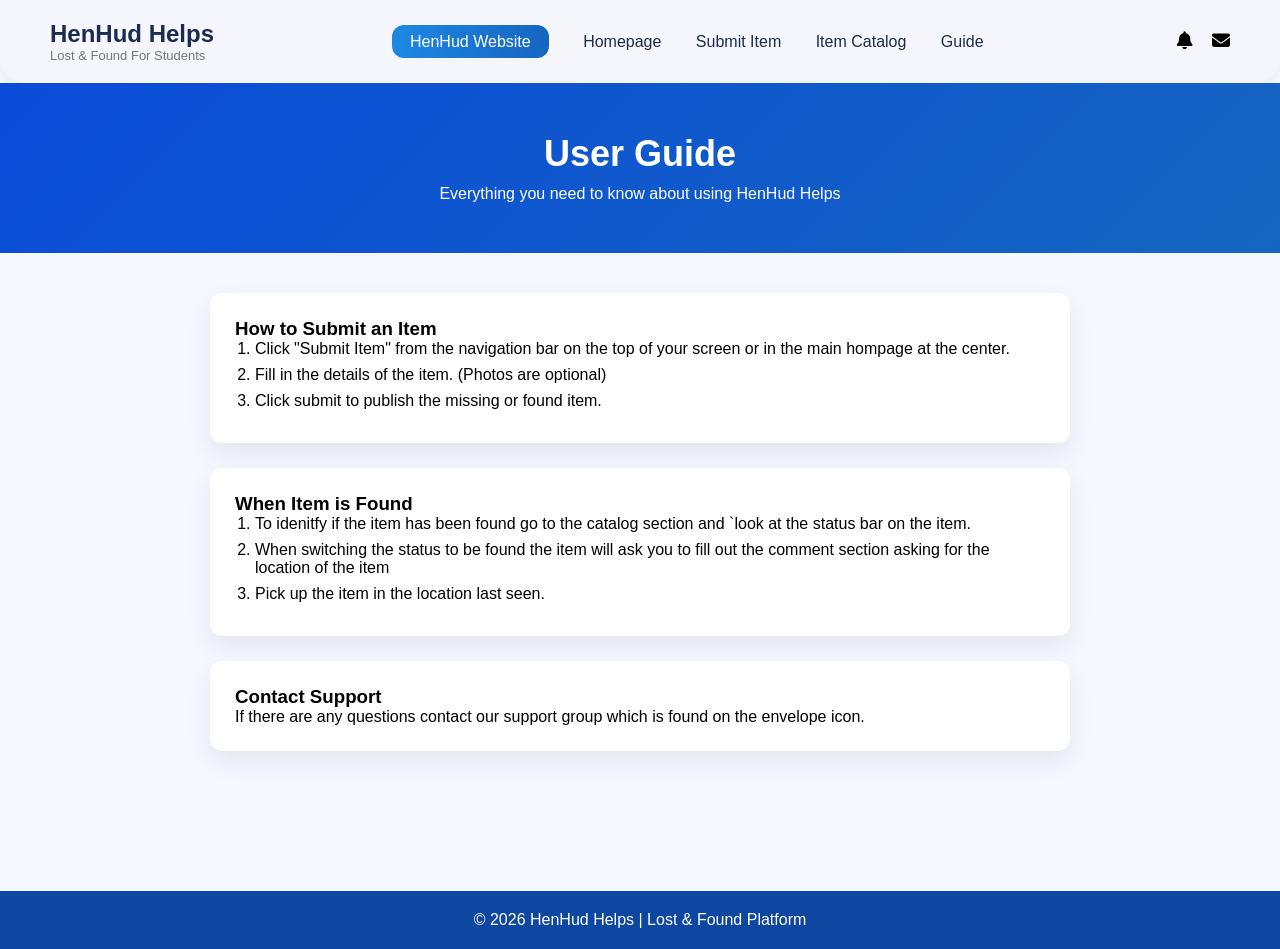
<file: guide.html>
<!DOCTYPE html>
<html lang="en">
<head>
    <meta charset="UTF-8">
    <title>User Guide</title>

    <!-- CSS -->
     <link rel="stylesheet" href="style.css"> 
    <!-- Free Font Awesome (WORKING VERSION) -->
    <link rel="stylesheet" href="https://cdnjs.cloudflare.com/ajax/libs/font-awesome/6.5.0/css/all.min.css">
</head>
<body>
<header>
<!-- NAVBAR -->
<nav class="navbar">
    <div class="logo">
        <h2>HenHud Helps</h2>
        <p>Lost & Found For Students</p>
    </div>

    <div class="nav-links">
        <a href="https://www.henhudschools.org/" class="active">HenHud Website</a>
         <a href="index.html">Homepage</a>
        <a href="submit.html">Submit Item</a>
        <a href="catalog.html">Item Catalog</a>
        <a href="guide.html">Guide</a>
       
    </div>

    <div class="nav-icons">
        <i class="fa-solid fa-bell"></i>
       <i class="fa-solid fa-envelope"></i>
    </div>
</nav>


<section class="guide-hero">
    <h2>User Guide</h2>
    <p>Everything you need to know about using HenHud Helps</p>
</section>

<section class="guide-container">

    <div class="guide-card">
        <h3>How to Submit an Item</h3>
        <ol>
            <li>Click "Submit Item" from the navigation bar on the top of your screen or in the main hompage at the center.</li>
            <li>Fill in the details of the item. (Photos are optional)</li>
            <li>Click submit to publish the missing or found item.</li>
        </ol>
    </div>

    <div class="guide-card">
        <h3>When Item is Found</h3>
        <ol>
            <li>To idenitfy if the item has been found go to the catalog section and `look at the status bar on the item.</li>
            <li>When switching the status to be found the item will ask you to fill out the comment section asking for the location of the item</li>
            <li>Pick up the item in the location last seen.</li>
        </ol>
    </div>

    <div class="guide-card">
        <h3>Contact Support</h3>
        <p>If there are any questions contact our support group which is found on the envelope icon.</p>
    </div>

</section>
</header>
<footer>
    © 2026 HenHud Helps | Lost & Found Platform
</footer>

</body>
</html>
</file>
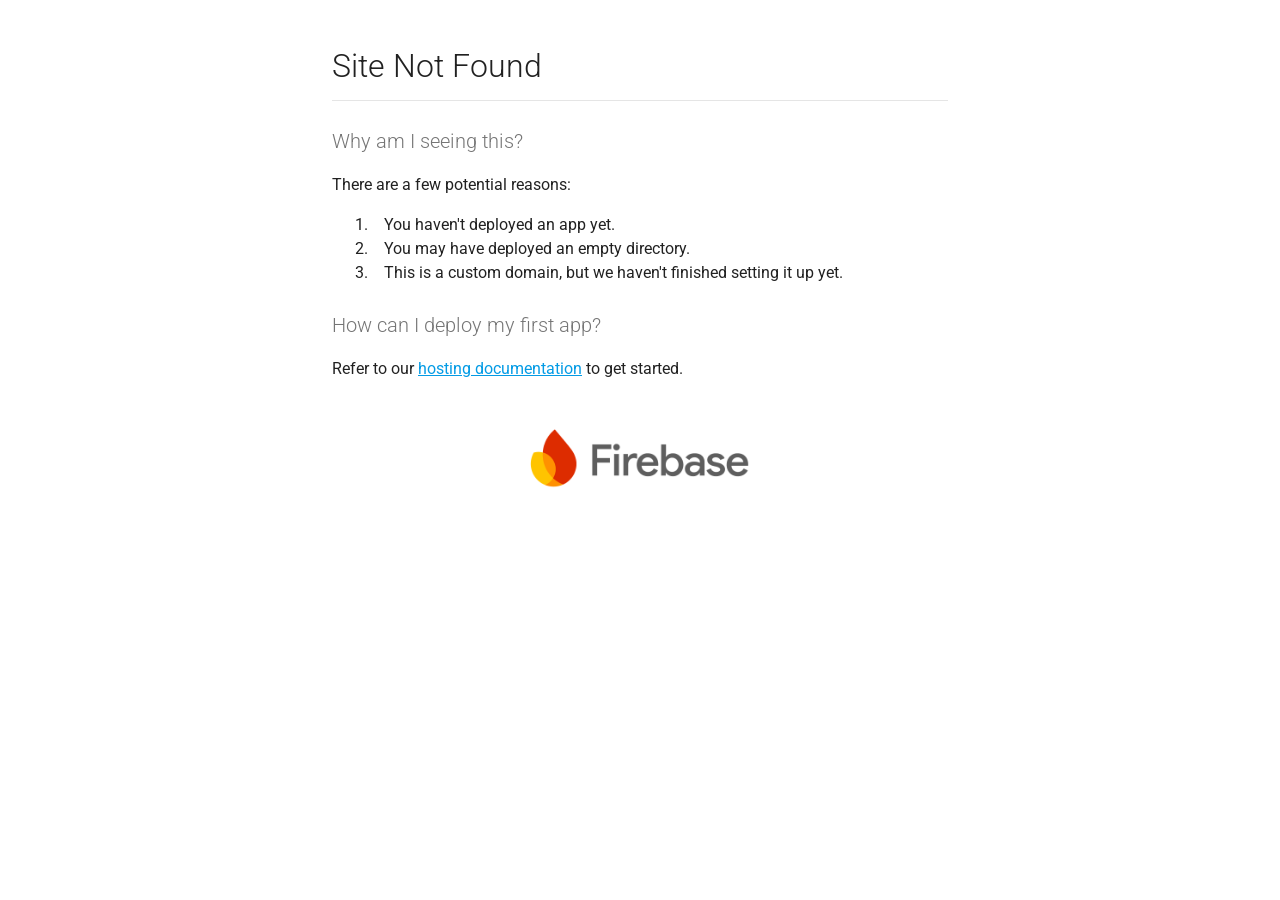
<file: test.html>
<!doctype html>
<html>
  <head>
    <title>Site Not Found</title>
    <link href='https://fonts.googleapis.com/css?family=Roboto' rel='stylesheet' type='text/css'>
    <meta name="viewport" content="width=device-width, initial-scale=1">
    <style>

      body {
        margin: 0 auto;
        margin-top: 48px;
        max-width: 616px;
        padding: 0 16px;
        font-family: 'Roboto', 'Helvetica Neue', sans-serif;
        font-size: 16px;
        line-height: 24px;
        color: rgba(0,0,0,0.87);
      }
      h1, h2, h3 {
        font-family: 'Roboto', 'Helvetica Neue', sans-serif;
        font-weight: 300;
      }
      h1 {
        margin: 24px 0 16px 0;
        padding: 0 0 16px 0;
        border-bottom: 1px solid rgba(0,0,0,0.1);
        font-size: 32px;
        line-height: 36px;
      }
      h2 {
        margin: 24px 0 16px 0;
        padding: 0;
        font-size: 20px;
        line-height: 32px;
        color: rgba(0,0,0,0.54);
      }
      p {
        margin: 0;
        margin-bottom: 16px;
      }
      ol {
        margin: 0;

      }
      ol li {
        margin: 0;
        line-height: 24px;
        padding-left: 12px;
      }
      a {
        color: #039BE5;
        text-decoration: underline;
      }
      a:hover {
        text-decoration: underline;
      }
      code {
        display: inline-block;
        padding: 3px 4px;
        background-color: #ECEFF1;
        border-radius: 3px;
        font-family: 'Roboto Mono',"Liberation Mono",Courier,monospace;
        font-size: 14px;
        line-height: 1;
      }
      .logo {
        display: block;
        text-align: center;
        margin-top: 48px;
        margin-bottom: 24px;
      }
      img {
        width: 220px;
      }
      @media screen and (max-width: 616px) {
        body {
         margin-top: 24px;
        }

        .logo  {
          margin: 0;
        }
      }
    </style>
  </head>
  <body>

		<h1>Site Not Found</h1>
		<h2>Why am I seeing this?</h2>
		<p>
			There are a few potential reasons:
		</p>
		<ol>
			<li>You haven't deployed an app yet.</li>
			<li>You may have deployed an empty directory.</li>
			<li>This is a custom domain, but we haven't finished setting it up yet.</li>
		</ol>
		<h2>How can I deploy my first app?</h2>
		<p>Refer to our <a href="https://firebase.google.com/docs/hosting/">hosting documentation</a> to get started.</p>
	
    <a class="logo" href="https://firebase.google.com">
      <img src="[data-uri]"/>
    </a>
  </body>
</html>
</file>
<file: style.css>
* {
    margin: 0;
    padding: 0;
    box-sizing: border-box;
    
    
}

body {
    font-family: 'Poppins', sans-serif;
    background: #f5f8ff;
    display: flex;
    flex-direction: column;
    height: 100vh;
    margin: 0;
}

/* NAVBAR */
.navbar {
    background: #f4f6fb;
    padding: 20px 50px;
    display: flex;
    justify-content: space-between;
    align-items: center;
    border-radius: 0 0 25px 25px;
    box-shadow: 0 4px 15px rgba(0,0,0,0.05);
}

.logo h2 {
    color: #1d2b4f;
}

.logo p {
    font-size: 13px;
    color: #777;
}

.nav-links a {
    text-decoration: none;
    margin: 0 15px;
    color: #1d2b4f;
    font-weight: 500;
}

.nav-links .active {
    background: linear-gradient(to right, #1e88e5, #1565c0);
    color: white;
    padding: 8px 18px;
    border-radius: 12px;
}

.nav-icons i {
    font-size: 18px;
    margin-left: 15px;
    cursor: pointer;
}

/* HERO */
.hero {
    background: linear-gradient(135deg, #1565c0, #0d47a1);
    height: 300px;
    border-bottom-left-radius: 50% 20%;
    border-bottom-right-radius: 50% 20%;
    display: flex;
    justify-content: center;
    align-items: center;
    color: white;
}

.hero h1 {
    background: #1e88e5;
    padding: 20px 60px;
    border-radius: 15px;
    box-shadow: 0 10px 25px rgba(0,0,0,0.3);
    font-size: 36px;
}

/* CARDS */
.cards {
    display: flex;
    justify-content: center;
    gap: 40px;
    margin-top: -60px;
    padding-bottom: 80px;
    flex: 1;
    
    
}

.card {
    background: white;
    width: 300px;
    padding: 40px 25px;
    border-radius: 20px;
    text-align: center;
    box-shadow: 0 20px 40px rgba(0,0,0,0.08);
    position: relative;
    height: 300px;
}

.icon-circle {
    width: 70px;
    height: 70px;
    background: linear-gradient(135deg, #1e88e5, #0d47a1);
    border-radius: 50%;
    margin: -80px auto 15px;
    display: flex;
    align-items: center;
    justify-content: center;
    color: white;
    font-size: 26px;
    box-shadow: 0 10px 25px rgba(0,0,0,0.2);
}

.icon-circle.orange {
    background: linear-gradient(135deg, #ff9800, #f57c00);
}

.badge {
    background: #1e88e5;
    color: white;
    padding: 5px 12px;
    font-size: 12px;
    border-radius: 20px;
    display: inline-block;
    margin-bottom: 15px;
}

.badge.orange {
    background: #ff9800;
}

.card h2 {
    margin-bottom: 10px;
    color: #1d2b4f;
}

.card p {
    font-size: 14px;
    color: #666;
}

.btn {
    background: linear-gradient(to right, #1e88e5, #1565c0);
    border: none;
    padding: 12px 25px;
    border-radius: 12px;
    color: white;
    font-weight: bold;
    cursor: pointer;
    margin-top: 20px;
    transition: 0.3s;
}

.btn:hover {
    transform: translateY(-3px);
}

.orange-btn {
    background: linear-gradient(to right, #ff9800, #f57c00);
}

/* FOOTER */
footer {
    background: #0d47a1;
    color: white;
    text-align: center;
    padding: 20px;
    margin-top: 100px;
}


/* GUIDE HERO */
.guide-hero {
    background: linear-gradient(135deg, #0a4bd9, #1565c0);
    color: white;
    text-align: center;
    padding: 50px 20px;
}

.guide-hero h2 {
    font-size: 36px;
    margin-bottom: 10px;
}

/* GUIDE SECTION */
.guide-container {
    max-width: 900px;
    margin: 40px auto;
    padding: 0 20px;
}

.guide-card {
    background: white;
    padding: 25px;
    margin-bottom: 25px;
    border-radius: 12px;
    box-shadow: 0 10px 25px rgba(0,0,0,0.08);
}

.guide-card h3 {
    margin-top: 0;
}

.guide-card ol {
    padding-left: 20px;
}

.guide-card li {
    margin-bottom: 8px;
}
.nav{
   text-decoration: none;
    margin: 0 15px;
    color: #1d2b4f;
    font-weight: 500;
}
/* CATALOG SECTION */
.catalog {
    padding: 120px 40px;
    text-align: center;
    /* Soft blue gradient */
    background: linear-gradient(
        135deg,
        #eef3f9 0%,
        #dfe9f5 40%,
        #cfdced 100%
    );
    min-height: 100vh;
}

.catalog h2 {
    font-size: 28px;
    margin-bottom: 30px;
}
.search-wrapper {
    margin-top: 30px;
    display: flex;
    justify-content: center;
}

.search-bar {
    background: white;
    padding: 20px 30px;
    border-radius: 20px;
    box-shadow: 0 15px 35px rgba(0,0,0,0.1);
}



.search-bar input {
    padding: 12px 15px;
    width: 300px;
    border-radius: 25px;
    border: 1px solid #ccc;
    outline: none;
}

.search-bar button {
    padding: 12px 20px;
    border: none;
    background: #0a4bd9;
    color: white;
    border-radius: 25px;
    margin-left: 10px;
    cursor: pointer;
    transition: 0.3s;
}

.search-bar button:hover {
    background: #083aa8;
}

/* Card Spacing */
.catalog-grid {
    display: flex;
    justify-content: center;
    gap: 30px;
    flex-wrap: wrap;
}




.form-container {
    background: white;
    width: 450px;
    margin: 40px auto;
    padding: 30px;
    border-radius: 12px;
    box-shadow: 0 10px 25px rgba(0,0,0,0.1);
}

label {
    font-weight: bold;
    display: block;
    margin-top: 15px;
}

input, textarea {
    width: 100%;
    padding: 10px;
    margin-top: 6px;
    border-radius: 6px;
    border: 1px solid #ccc;
}

textarea {
    resize: none;
    height: 90px;
}

.item-type {
    display: flex;
    gap: 10px;
    margin-top: 8px;
}

.item-type button {
    flex: 1;
    padding: 10px;
    border-radius: 6px;
    border: none;
    background: #e0e0e0;
    cursor: pointer;
}

.item-type .active {
    background: linear-gradient(135deg, #1e88e5, #0d47a1);
    color: white;
}

.submit-btn {
    margin-top: 20px;
    width: 100%;
    padding: 12px;
   background: linear-gradient(135deg, #1e88e5, #0d47a1);
    color: white;
    border: none;
    border-radius: 6px;
    font-size: 16px;
    cursor: pointer;
}

.submit-btn:hover {
    background: linear-gradient(135deg, #1e88e5, #0d47a1);
}
.form-container{
  height: 100vh;
}
</file>
